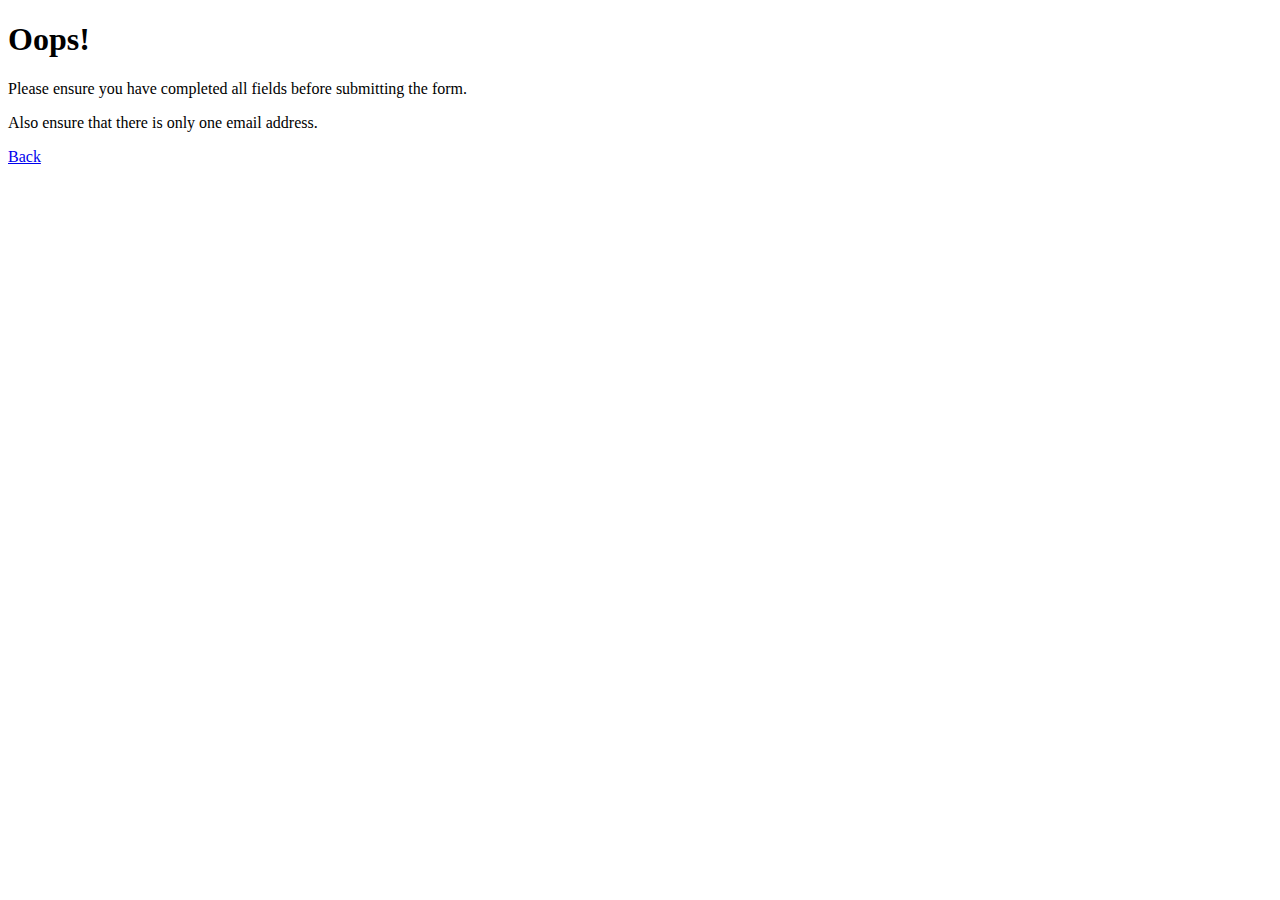
<file: contact/error_message.html>
<!DOCTYPE html>
<title>Error</title>	

<h1>Oops!</h1>
<p>Please ensure you have completed all fields before submitting the form. </p>
<p>Also ensure that there is only one email address.</p>
<p><a href="JavaScript:history.go(-1);">Back</a></p>
</file>
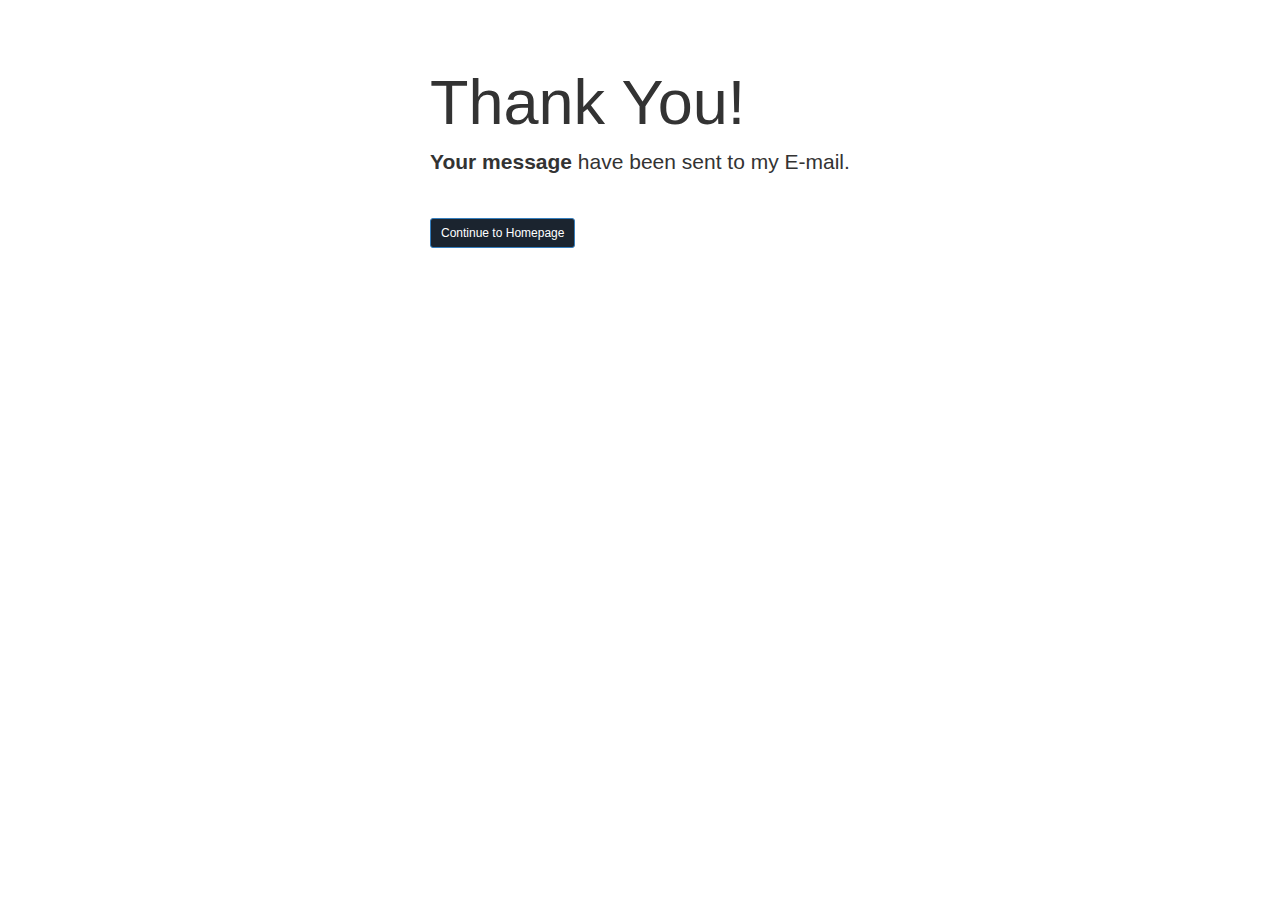
<file: contact/thank_you.html>
<!DOCTYPE html>
<html>
<head>
	<title>Thank You</title>
	<link href="../css/bootstrap.css" rel='stylesheet' type='text/css' />
</head>
<body>
	<div class="container">
	<div class="col-md-3"></div>
	<div class="col-md-6">
	<div class="jumbotron text-xs-center">
	  <h1 class="display-3">Thank You!</h1>
	  <p class="lead"><strong>Your message</strong> have been sent to my E-mail.</p>
	  <hr>
	  <p class="lead">
	    <a class="btn btn-primary btn-sm" href="../index.html" role="button">Continue to Homepage</a>
	  </p>
	</div>
	</div>
	<div class="col-md-3"></div>
	</div>
</body>
</html>
</file>
